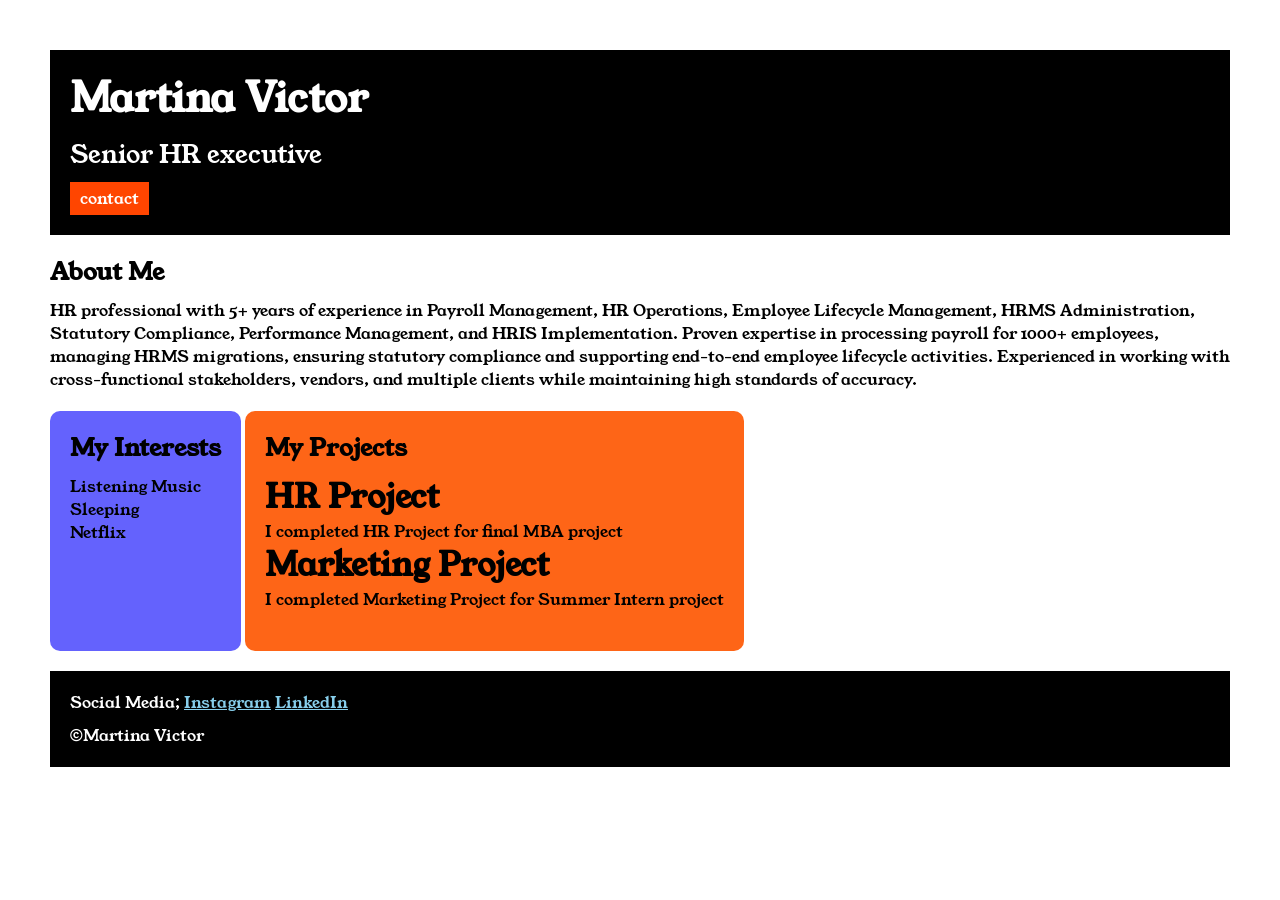
<file: Index.HTML>
<!DOCTYPE html>

<html>

<head>
    <title>Portfolio</title>
    <link rel="stylesheet" href="Style.CSS">
    <link rel="preconnect" href="https://fonts.googleapis.com">
    <link rel="preconnect" href="https://fonts.gstatic.com" crossorigin>
    <link href="https://fonts.googleapis.com/css2?family=Young+Serif&display=swap" rel="stylesheet">
</head>

<body>
    <div class="Container">

        <div class="section-One">
            <h1 class="section-One__Name">Martina Victor</h1>
            <p class="section-One__Role">Senior HR executive</p>
            <a class="section-One__Contact" href="contact.html">contact</a>
        </div>

        <div class="section-Two">
            <h2 class="section-Two__Title">About Me</h2>
            <P class="section-Two__desc">HR professional with 5+ years of experience in Payroll Management, HR Operations, Employee Lifecycle Management, HRMS Administration, Statutory Compliance, Performance Management, and HRIS Implementation. Proven expertise in processing payroll for 1000+ employees, managing HRMS migrations, ensuring statutory compliance and supporting end-to-end employee lifecycle activities. Experienced in working with cross-functional stakeholders, vendors, and multiple clients while maintaining high standards of accuracy.</P>
        </div>

        <div class="section-Three">
            <h2 class="section-Three__Title">My Interests</h2>
            <ul class="section-Three__desc">
                <li>Listening Music</li>
                <li>Sleeping</li>
                <li>Netflix</li>
            </ul>
        </div>

        <div class="section-Four">

            <h2 class="section-Four__Title">My Projects</h2>
            <ul class="section-Four__desc">
                <li>
                    <h1>HR Project</h1>
                    <p>I completed HR Project for final MBA project</p>
                </li>
                <li>
                    <h1>Marketing Project</h1>
                    <p>I completed Marketing Project for Summer Intern project</p>

                </li>
            </ul>
        </div>
        <div class="section-Five">
            <P class="section-Five__Title">Social Media;
                <a href="https://mail.google.com/mail/u/0/#inbox" target="_blank">Instagram</a>
                <a href="https://www.linkedin.com/notifications/" target="_blank">LinkedIn</a>
            </P>

            <p class="section-Five__desc">&copy;Martina Victor</p>
        </div>

    </div>
</body>

</html>
</file>
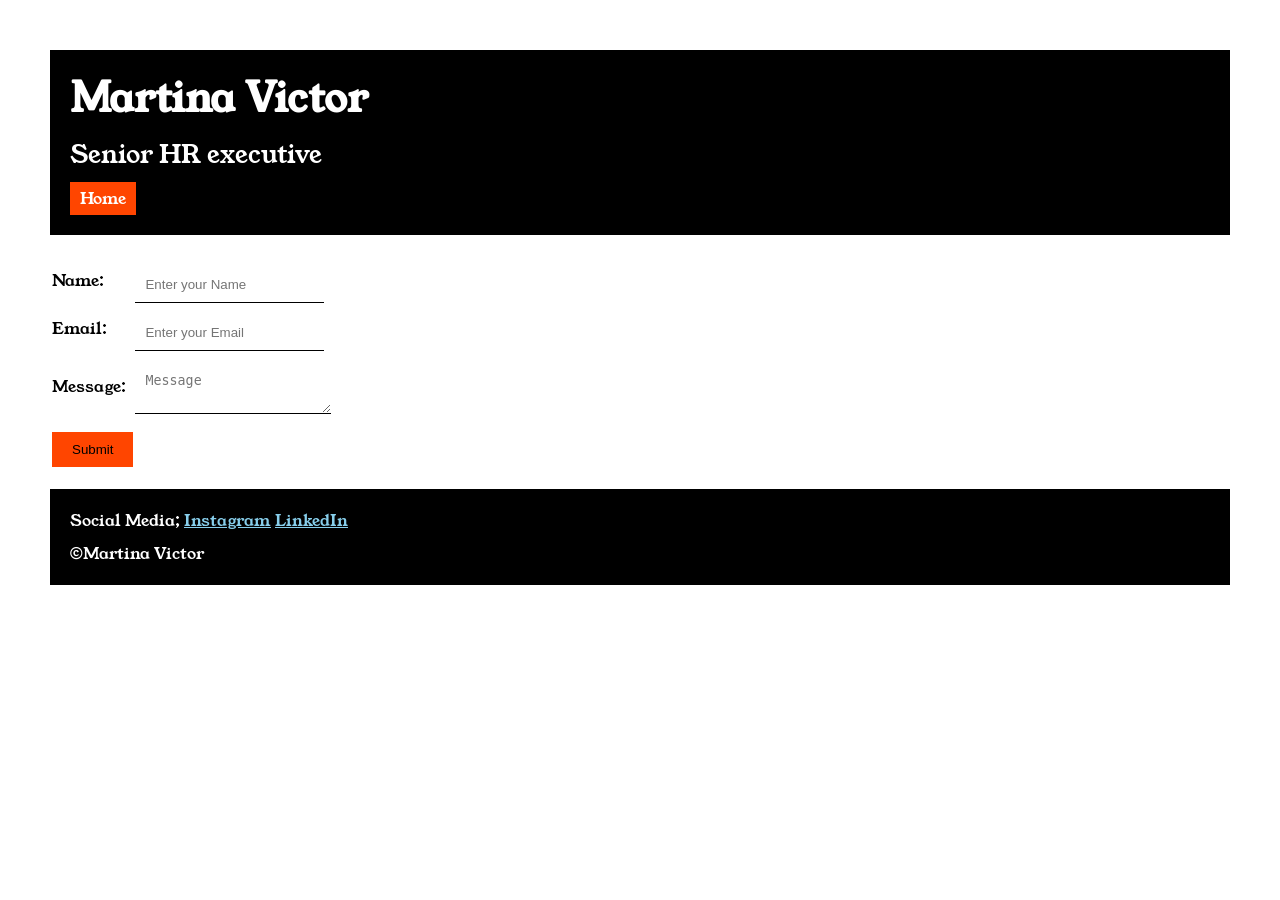
<file: Contact.html>
<!DOCTYPE html>
<html lang="en">

<head>
    <meta charset="UTF-8">
    <meta name="viewport" content="width=device-width, initial-scale=1.0">
    <title>contact</title>

    <link rel="stylesheet" href="Style.CSS">
    <link rel="preconnect" href="https://fonts.googleapis.com">
    <link rel="preconnect" href="https://fonts.gstatic.com" crossorigin>
    <link href="https://fonts.googleapis.com/css2?family=Young+Serif&display=swap" rel="stylesheet">
</head>

<body>
    <div class="Container">
        <div class="section-One">
            <h1 class="section-One__Name">Martina Victor</h1>
            <p class="section-One__Role">Senior HR executive</p>
            <a class="section-One__Contact" href="Index.HTML">Home</a>
        </div>
        <div class="contact-form">
            <form>
                <table>
                    <tr>
                        <td>Name:</td>
                        <td><input type="text" placeholder="Enter your Name" class="contact-form__input"></td>
                    </tr>
                    <tr>
                        <td>Email:</td>
                        <td><input type="text" placeholder="Enter your Email" class="contact-form__input"></td>
                    </tr>
                    <tr>
                        <td>Message:</td>
                        <td><textarea placeholder="Message" class="contact-form__textarea"></textarea></td>
                    </tr>
            
                   <tr>
                       <td><input type="submit" class="contact-form__submit"></td>
                    </tr>
                </table>
            </form>
        </div>
            <div class="section-Five">
            <P class="section-Five__Title">Social Media;
                <a href="https://mail.google.com/mail/u/0/#inbox" target="_blank">Instagram</a>
                <a href="https://www.linkedin.com/notifications/" target="_blank">LinkedIn</a>
            </P>

            <p class="section-Five__desc">&copy;Martina Victor</p>
        </div>

       



    </div>
</body>

</html>
</file>
<file: Style.CSS>
*{
    padding: 0;
    margin: 0;
    
}
body{
   
  font-family: "Young Serif", serif;
  
}
.Container{
    padding: 50px;
}
.section-One{
    background-color: black;
    color: white;
    padding: 20px;
}
.section-One__Contact{
    background-color: orangered;
    color: white;
    text-decoration: none;
    padding-left: 10px;
    padding-right: 10px;
    padding-top: 5px;
    padding-bottom: 5px;
    display: inline-block;
    margin-top: 10px;
}
.section-One__Name{
    font-size: 40px;
}
.section-One__Role{
    font-size: 25px;
    margin-top: 10px;
}
.section-Two,.section-Three,.section-Four,.section-Five{
    margin-top: 20px;

}

.section-Two__desc,.section-Three__desc,.section-Four__desc,.section-Five__desc{
    margin-top: 10px;
    
}
.section-Five{
    background-color: black;
    color: white;
    padding: 20px;
}
.section-Five__Title a{
    color: skyblue;
}
.section-Three li,.section-Four li{
    list-style: none;
}
.section-Three{
    background-color: #6462fd;
    color: black;
    padding: 20px;
    display: inline-block;
    height: 200px;
    border-radius: 10px;
    vertical-align: top;
}
.section-Four{
    background-color: #fe6517;
    color:black;
    padding: 20px;
    display: inline-block;
    height: 200px;
    border-radius: 10px;
    vertical-align: top;
}

.contact-form{
    margin-top: 20px;
}

.contact-form__input,.contact-form__textarea,.contact-form__submit{
    margin-top: 10px;
}

.contact-form__input{
    padding: 10px;
    border: none;
    border-bottom: solid black 1px;
}

.contact-form__textarea{
    padding: 10px;
    border: none;
    border-bottom: solid black 1px;
}
.contact-form__submit{
    padding-top: 10px;
    padding-bottom: 10px;
    padding-right: 20px;
    padding-left: 20px;
    background-color: orangered;
    color:black;
    border: none;
    
}
</file>
